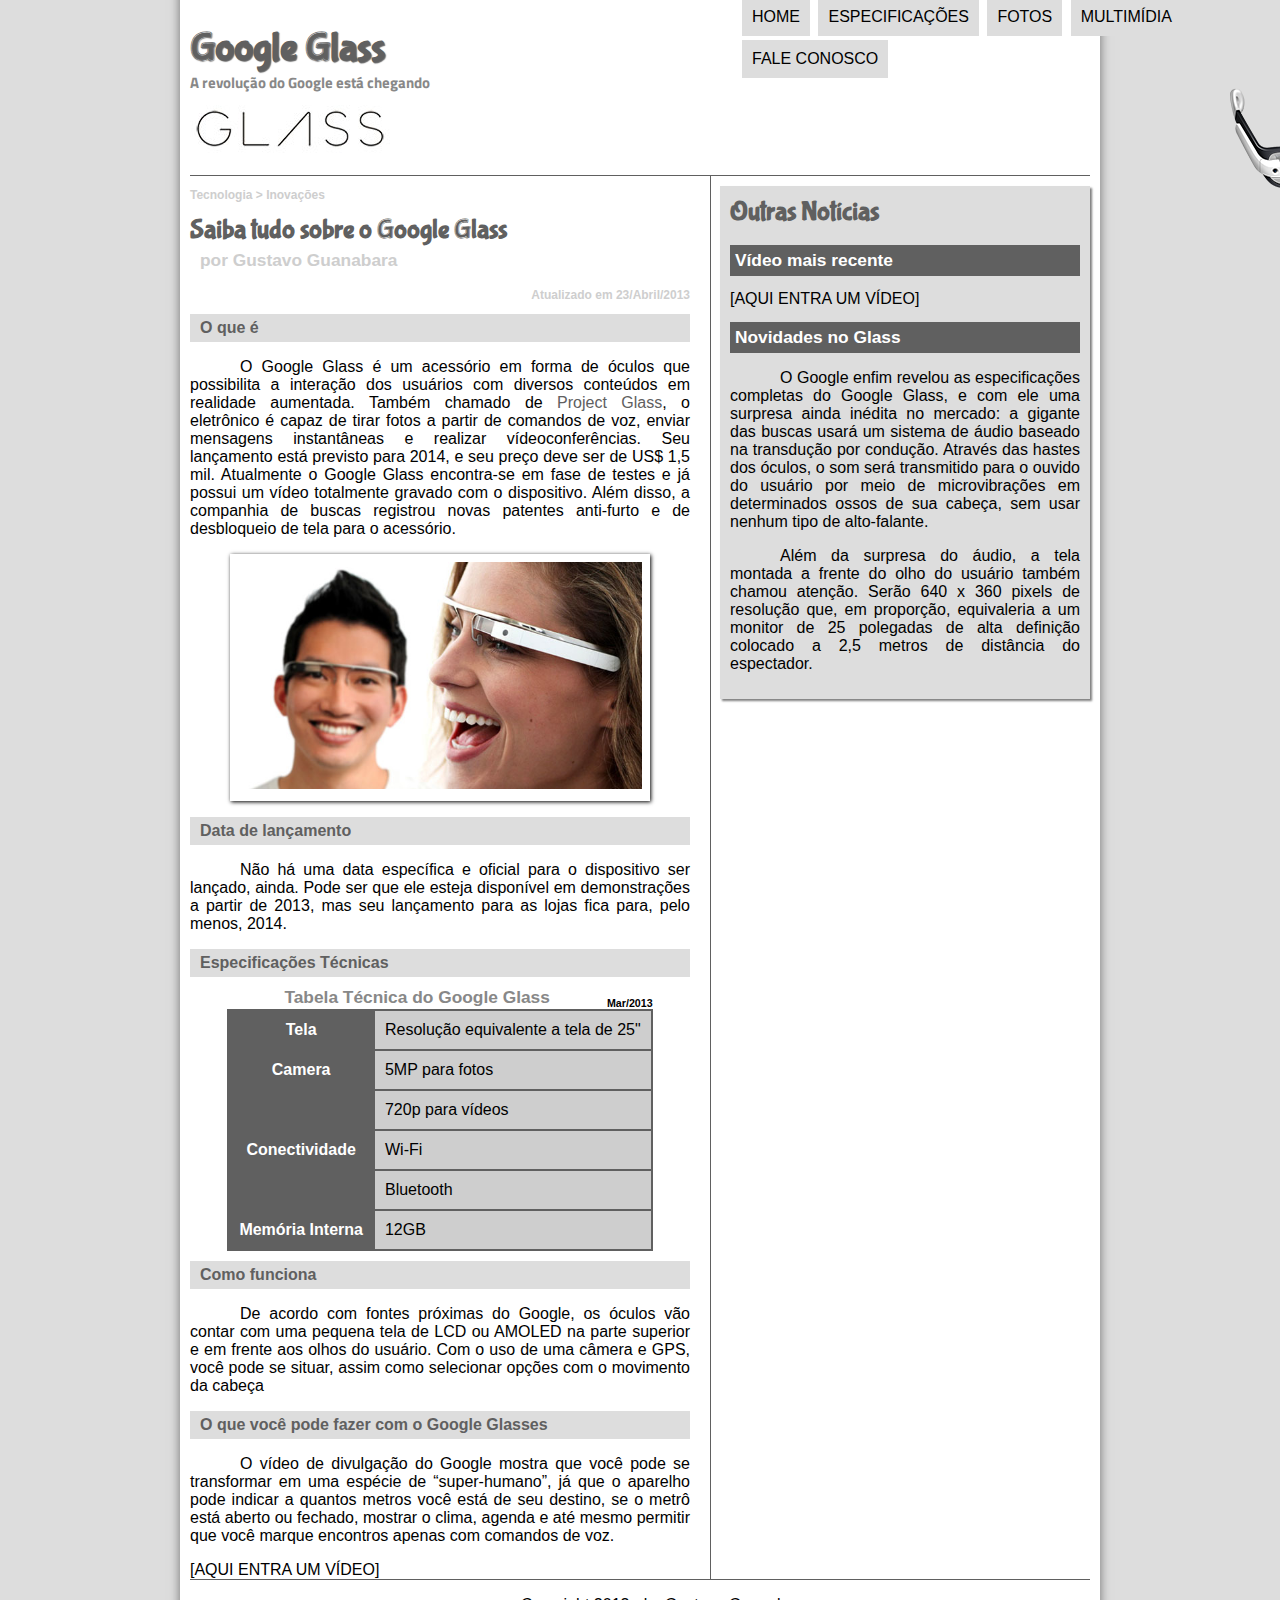
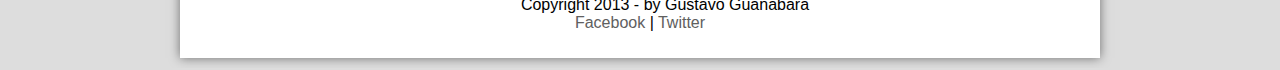
<file: index.html>
<!DOCTYPE html>
<html lang="pt-br" xmlns="http://www.w3.org/1999/html">

<head>
    <meta charset="UTF-8"/>
    <title>Tudo sobre google glass</title>
   <link rel="stylesheet" href="_css/estilo.css"/>
</head>

<script language="JavaScript" src="_javascript/funcoes.js"></script>

<body>
<div id="interface">

    <header id="cabecalho">
    <hgroup>
    <h1>Google Glass</h1>
    <h2>A revolução do Google está chegando</h2>
    </hgroup>


    <img id="icone" src="_imagens/glass-oculos-preto-peq.png"/>
<nav id="menu">
    <h1>Menu Principal</h1>
<ul type="circle">
    <li onmouseover="mudaFoto('_imagens/home.png')" onmouseout="mudaFoto('_imagens/glass-oculos-preto-peq.png')"><a href="index.html">Home</li></a>
    <li onmouseover="mudaFoto('_imagens/especificacoes.png')"onmouseout="mudaFoto('_imagens/glass-oculos-preto-peq.png')"><a href="specs.html">Especificações</li></a>
    <li onmouseover="mudaFoto('_imagens/fotos.png')"onmouseout="mudaFoto('_imagens/glass-oculos-preto-peq.png')"><a href="fotos.html">Fotos</li></a>
    <li onmouseover="mudaFoto('_imagens/multimidia.png')"onmouseout="mudaFoto('_imagens/glass-oculos-preto-peq.png')"><a href="multimidia.html">Multimídia</li></a>
    <li onmouseover="mudaFoto('_imagens/contato.png')"onmouseout="mudaFoto('_imagens/glass-oculos-preto-peq.png')"><a href="fale-conosco.html">Fale conosco</li></a>
</ul>
</nav>
    </header>

<section id="corpo">
    <article id="noticia-principal">
<header id="cabecalho-artigo">
<hgroup>
<h3>Tecnologia > Inovações</h3>
<h1>Saiba tudo sobre o Google Glass</h1>
<h2>por Gustavo Guanabara</h2>
<h3 class="direita">Atualizado em 23/Abril/2013</h3>
</hgroup>
</header>



<h2>O que é</h2>
    <p>O Google Glass é um acessório em forma de óculos que possibilita a interação dos usuários com diversos conteúdos em realidade aumentada. Também chamado de <a href="https://www.google.com/glass/start" target="_blank">Project Glass</a>, o eletrônico é capaz de tirar fotos a partir de comandos de voz, enviar mensagens instantâneas e realizar vídeoconferências. Seu lançamento está previsto para 2014, e seu preço deve ser de US$ 1,5 mil. Atualmente o Google Glass encontra-se em fase de testes e já possui um vídeo totalmente gravado com o dispositivo. Além disso, a companhia de buscas registrou novas patentes anti-furto e de desbloqueio de tela para o acessório.</p>

<figure class="foto-legenda">
    <img src="_imagens/glass-quadro-homem-mulher.jpg"/>
    <figcaption>
        <h3>Google Glass</h3>
        <p>Uma nova maneira de ver o mundo.</p>
    </figcaption>
</figure>


<h2>Data de lançamento</h2>
    <p>Não há uma data específica e oficial para o dispositivo ser lançado, ainda. Pode ser que ele esteja disponível em demonstrações a partir de 2013, mas seu lançamento para as lojas fica para, pelo menos, 2014.</p>

<h2>Especificações Técnicas</h2>
<table id="tabelaspec">
    <caption>Tabela Técnica do Google Glass <span>Mar/2013</span></caption>

    <tr><td class="ce">Tela</td><td class="cd">Resolução equivalente a tela de 25"</td></tr>
    <tr><td rowspan="2" class="ce">Camera</td> <td class="cd">5MP para fotos</td></tr>
    <tr><td class="cd">720p para vídeos</td></tr>
    <tr><td rowspan="2" class="ce">Conectividade</td> <td class="cd">Wi-Fi</td></tr>
    <tr><td class="cd">Bluetooth</td></tr>
    <tr><td class="ce">Memória Interna</td> <td class="cd">12GB</td></tr>
</table>

<h2>Como funciona</h2>
    <p>De acordo com fontes próximas do Google, os óculos vão contar com uma pequena tela de LCD ou AMOLED na parte superior e em frente aos olhos do usuário. Com o uso de uma câmera e GPS, você pode se situar, assim como selecionar opções com o movimento da cabeça</p>

<h2>O que você pode fazer com o Google Glasses</h2>
    <p>O vídeo de divulgação do Google mostra que você pode se transformar em uma espécie de “super-humano”, já que o aparelho pode indicar a quantos metros você está de seu destino, se o metrô está aberto ou fechado, mostrar o clima, agenda e até mesmo permitir que você marque encontros apenas com comandos de voz.</p>

[AQUI ENTRA UM VÍDEO]


    </article>
</section>


<aside id="lateral">
<h1>Outras Notícias</h1>
<h2>Vídeo mais recente</h2>

[AQUI ENTRA UM VÍDEO]

<h2>Novidades no Glass</h2>
<p>O Google enfim revelou as especificações completas do Google Glass, e com ele uma surpresa ainda inédita no mercado: a gigante das buscas usará um sistema de áudio baseado na transdução por condução. Através das hastes dos óculos, o som será transmitido para o ouvido do usuário por meio de microvibrações em determinados ossos de sua cabeça, sem usar nenhum tipo de alto-falante.</p>

<p>Além da surpresa do áudio, a tela montada a frente do olho do usuário também chamou atenção. Serão 640 x 360 pixels de resolução que, em proporção, equivaleria a um monitor de 25 polegadas de alta definição colocado a 2,5 metros de distância do espectador.</p>
</aside>
<footer id="rodape">
<p>Copyright 2013 - by Gustavo Guanabara<br/>
    <a href="http://facebook.com/cursosemvideo" target="_blank"> Facebook</a> |
    <a href="http://www.twitter.com/cursosemvideo" target="_blank"> Twitter</a>
</p>
</footer>
</div>
</body>
</html>
</file>
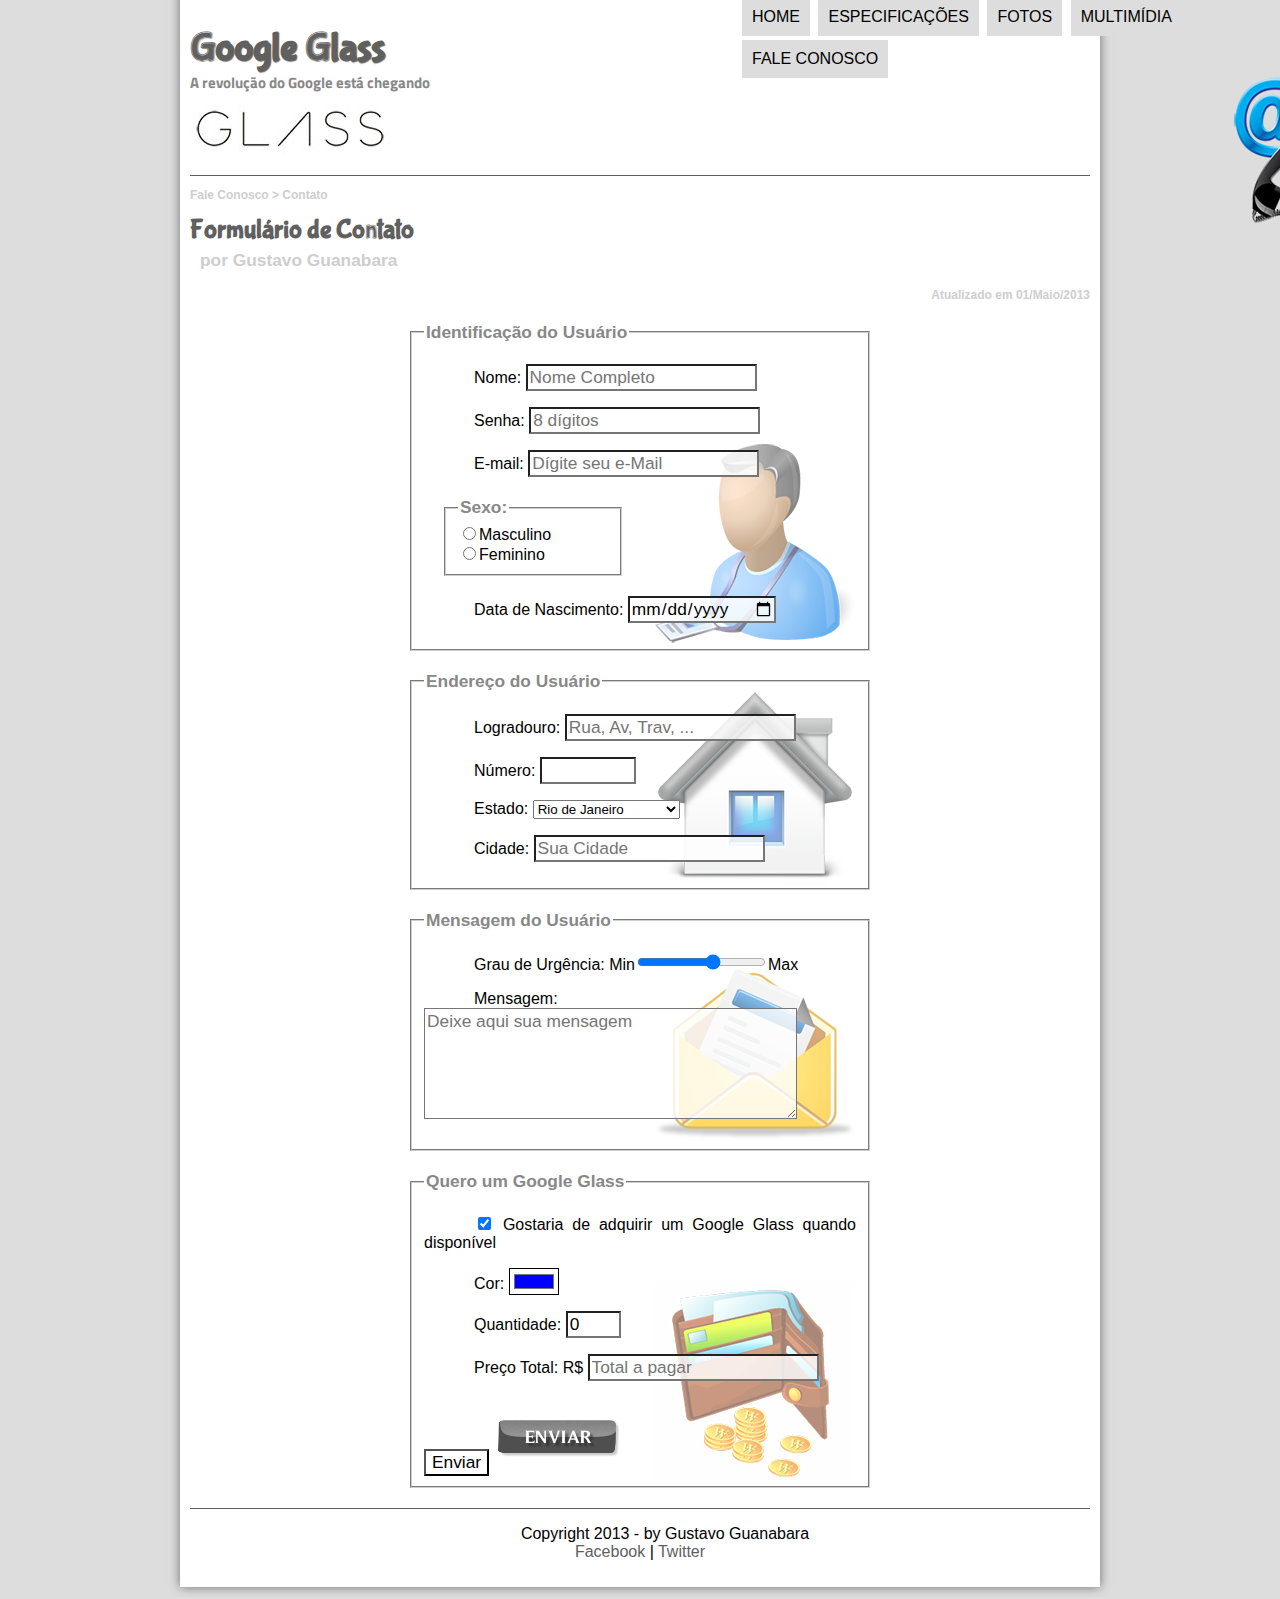
<file: fale-conosco.html>
<!DOCTYPE html>
<html lang="pt-br" xmlns="http://www.w3.org/1999/html" xmlns="http://www.w3.org/1999/html">

<head>
    <meta charset="UTF-8"/>
    <title>Tudo sobre google glass</title>
    <link rel="stylesheet" href="_css/estilo.css"/>
    <link rel="stylesheet" href="_css/form.css"/>
    <script language="JavaScript" src="_javascript/funcoes.js"></script>
    <script>
        function calc_total() {
            var qtd = parseInt(document.getElementById('cQtd').value);
            tot = qtd * 1500;
            document.getElementById('cTot').value=tot
        }
    </script>
</head>
<body>
<div id="interface">

    <header id="cabecalho">
        <hgroup>
            <h1>Google Glass</h1>
            <h2>A revolução do Google está chegando</h2>
        </hgroup>


        <img id="icone" src="_imagens/contato.png"/>
        <nav id="menu">
            <h1>Menu Principal</h1>
            <ul type="circle">
                <li onmouseover="mudaFoto('_imagens/home.png')" onmouseout="mudaFoto('_imagens/contato.png')"><a href="index.html">Home</li></a>
                <li onmouseover="mudaFoto('_imagens/especificacoes.png')"onmouseout="mudaFoto('_imagens/contato.png')"><a href="specs.html">Especificações</li></a>
                <li onmouseover="mudaFoto('_imagens/fotos.png')"onmouseout="mudaFoto('_imagens/contato.png')"><a href="fotos.html">Fotos</li></a>
                <li onmouseover="mudaFoto('_imagens/multimidia.png')"onmouseout="mudaFoto('_imagens/contato.png')"><a href="multimidia.html">Multimídia</li></a>
                <li onmouseover="mudaFoto('_imagens/contato.png')"onmouseout="mudaFoto('_imagens/contato.png')"><a href="fale-conosco.html">Fale conosco</li></a>
            </ul>
        </nav>
    </header>

    <section id="corpo-full">
        <article id="noticia-principal">
            <header id="cabecalho-artigo">
                <hgroup>
                    <h3>Fale Conosco > Contato</h3>
                    <h1>Formulário de Contato</h1>
                    <h2>por Gustavo Guanabara</h2>
                    <h3 class="direita">Atualizado em 01/Maio/2013</h3>
                </hgroup>
            </header>

            <form method="post" id="fContato" action="mailto:contato@cursoemvideo.com" oninput="calc_total();">

            <fieldset id="usuario"><legend>Identificação do Usuário</legend>
                <p><label for="cNome">Nome:</label>
                    <input type="text" name="tNome" id="cNome" size="20" maxlength="30" placeholder="Nome Completo"/></p>
                <p><label for="cSenha">Senha:</label>
                    <input type="password" name="tSenha" id="cSenha" size="20" maxlength="30" placeholder="8 dígitos"/></p>
                <p><label for="cMail">E-mail:</label>
                    <input type="email" name="tMail" id="cMail" size="20" maxlength="40" placeholder="Dígite seu e-Mail"/></p>
                <fieldset id="sexo"><legend>Sexo:</legend>
                <input type="radio" name="tSexo" id="cMasc"/><label for="cMasc">Masculino</label><br/>
                <input type="radio" name="tSexo" id="cFem"/><label for="cFem">Feminino</label>
                </fieldset>
                <p><label for="cNasc">Data de Nascimento:</label>
                    <input type="date" name="tNasc" id="cNasc"/></p>
            </fieldset>

            <fieldset id="endereco"><legend>Endereço do Usuário</legend>
                <p><label for="cRua">Logradouro:</label>
                    <input type="text" name="tRua" id="cRua" size="20" maxlength="80" placeholder="Rua, Av, Trav, ..."/></p>
                <p><label for="cNum">Número:</label>
                    <input type="number" name="tNum" id="cNum" min="0" max="99999"/></p>
                <p><label for="cEst">Estado:</label>
                <select name="tEst" id="cEst">
                    <optgroup label="Região Sudeste">
                        <option selected value="RJ">Rio de Janeiro</option>
                        <option value="SP">São Paulo</option>
                        <option value="MG">Minas Gerais</option>
                    </optgroup>
                    <optgroup label="Região Sul">
                        <option value="PR">Paraná</option>
                        <option value="SC">Santana Catarina</option>
                        <option value="RS">Rio Grande do Sul</option>
                    </optgroup>
                    <optgroup label="Região Nordeste">
                        <option value="CE">Ceará</option>
                    </optgroup>
                </select> </p>
                <p><label for="cCid">Cidade:</label>
                <input type="text" name="tCid" id="cCid" maxlength="40" size="20" placeholder="Sua Cidade" list="cidades"/></p>
                <datalist id="cidades">
                    <option value="Rio de Janeiro"></option>
                    <option value="Nova Iguaçu"></option>
                    <option value="Niterói"></option>
                    <option value="Belford Roxo"></option>
                </datalist>
            </fieldset>

            <fieldset id="mensagem"><legend>Mensagem do Usuário</legend>
                <p><label for="cUrg">Grau de Urgência:</label>
                Min<input type="range" name="tUrg" id="cUrg" min="0" max="10" step="2"/>Max</p>
                <p><label for="cMsg">Mensagem:</label>
                    <textarea name="tMsg" id="cMsg" cols="35" rows="5" placeholder="Deixe aqui sua mensagem"></textarea></p>
            </fieldset>

            <fieldset id="pedido"><legend>Quero um Google Glass</legend>
                <p><input type="checkbox" name="tPed" id="cPed" checked/>
                <label for="cPed">Gostaria de adquirir um Google Glass quando disponível</label></p>
                <p><label for="cCor">Cor:</label>
                <input type="color" name="tCor" id="cCor" value="#0000ff"/></p>
                <p><label for="cQtd">Quantidade:</label>
                <input type="number" name="tQtd" id="cQtd" min="0" max="5" value="0"/></p>
                <p><label for="cTot">Preço Total: R$</label>
                    <input type="text" name="tTot" id="cTot" placeholder="Total a pagar" readonly/></p><br/>

                <input type="submit" value="Enviar">
                <input type="image" src="_imagens/botao-enviar.png">

            </fieldset>
            </form>
    </section>
        </article>

<footer id="rodape">
    <p>Copyright 2013 - by Gustavo Guanabara<br/>
        <a href="http://facebook.com/cursosemvideo" target="_blank"> Facebook</a> |
        <a href="http://www.twitter.com/cursosemvideo" target="_blank"> Twitter</a>
    </p>
</footer>
</div>
</body>
</html>
</file>
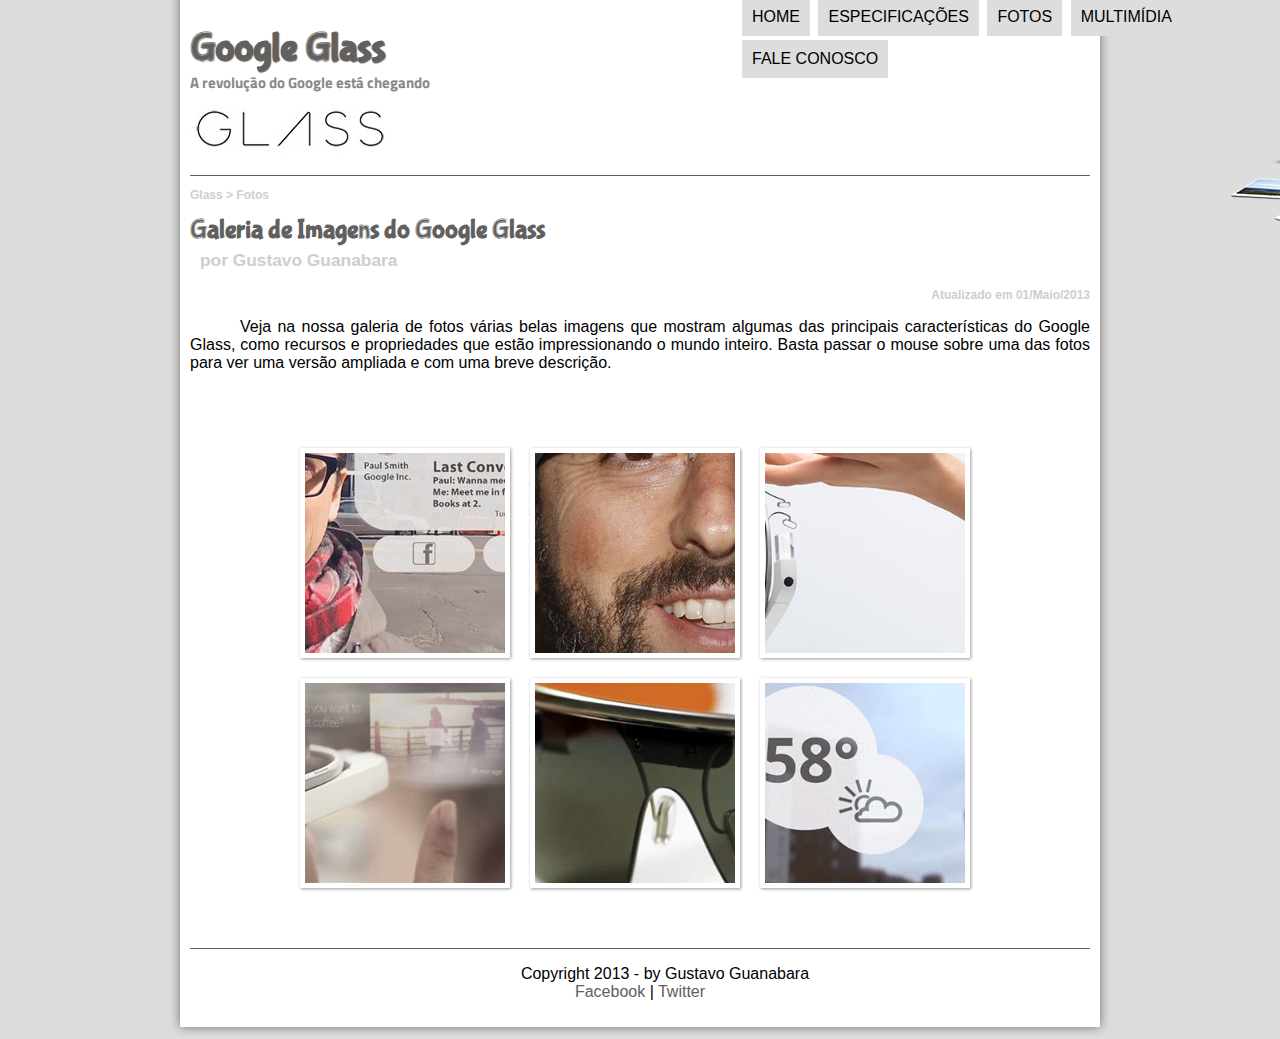
<file: fotos.html>
<!DOCTYPE html>
<html lang="pt-br" xmlns="http://www.w3.org/1999/html">

<head>
    <meta charset="UTF-8"/>
    <title>Tudo sobre google glass</title>
    <link rel="stylesheet" href="_css/estilo.css"/>
    <link rel="stylesheet" href="_css/fotos.css"/>
</head>

<script language="JavaScript" src="_javascript/funcoes.js"></script>

<body>
<div id="interface">

    <header id="cabecalho">
        <hgroup>
            <h1>Google Glass</h1>
            <h2>A revolução do Google está chegando</h2>
        </hgroup>


        <img id="icone" src="_imagens/fotos.png"/>
        <nav id="menu">
            <h1>Menu Principal</h1>
            <ul type="circle">
                <li onmouseover="mudaFoto('_imagens/home.png')" onmouseout="mudaFoto('_imagens/fotos.png')"><a href="index.html">Home</li></a>
                <li onmouseover="mudaFoto('_imagens/especificacoes.png')"onmouseout="mudaFoto('_imagens/fotos.png')"><a href="specs.html">Especificações</li></a>
                <li onmouseover="mudaFoto('_imagens/fotos.png')"onmouseout="mudaFoto('_imagens/fotos.png')"><a href="fotos.html">Fotos</li></a>
                <li onmouseover="mudaFoto('_imagens/multimidia.png')"onmouseout="mudaFoto('_imagens/fotos.png')"><a href="multimidia.html">Multimídia</li></a>
                <li onmouseover="mudaFoto('_imagens/contato.png')"onmouseout="mudaFoto('_imagens/fotos.png')"><a href="fale-conosco.html">Fale conosco</li></a>
            </ul>
        </nav>
    </header>

    <section id="corpo-full">
        <article id="noticia-principal">
            <header id="cabecalho-artigo">
                <hgroup>
                    <h3>Glass > Fotos</h3>
                    <h1>Galeria de Imagens do Google Glass</h1>
                    <h2>por Gustavo Guanabara</h2>
                    <h3 class="direita">Atualizado em 01/Maio/2013</h3>
                </hgroup>
            </header>



<p>Veja na nossa galeria de fotos várias belas imagens que mostram algumas das principais características do
Google Glass, como recursos e propriedades que estão impressionando o mundo inteiro. Basta passar o
mouse sobre uma das fotos para ver uma versão ampliada e com uma breve descrição.</p>

<ul id="album-fotos">
    <li id="foto01"><span>Agenda e lembretes</span></li>
    <li id="foto02"><span>Sergey Brin usando o Glass</span></li>
    <li id="foto03"><span>Leve e compacto</span></li>
    <li id="foto04"><span>Sensação de uma tela de 50"</span></li>
    <li id="foto05"><span>Vários tipos de lente</span></li>
    <li id="foto06"><span>Informações importantes</span></li>
</ul>
    </section>
        </article>

<footer id="rodape">
    <p>Copyright 2013 - by Gustavo Guanabara<br/>
        <a href="http://facebook.com/cursosemvideo" target="_blank"> Facebook</a> |
        <a href="http://www.twitter.com/cursosemvideo" target="_blank"> Twitter</a>
    </p>
</footer>
</div>
</body>
</html>
</file>
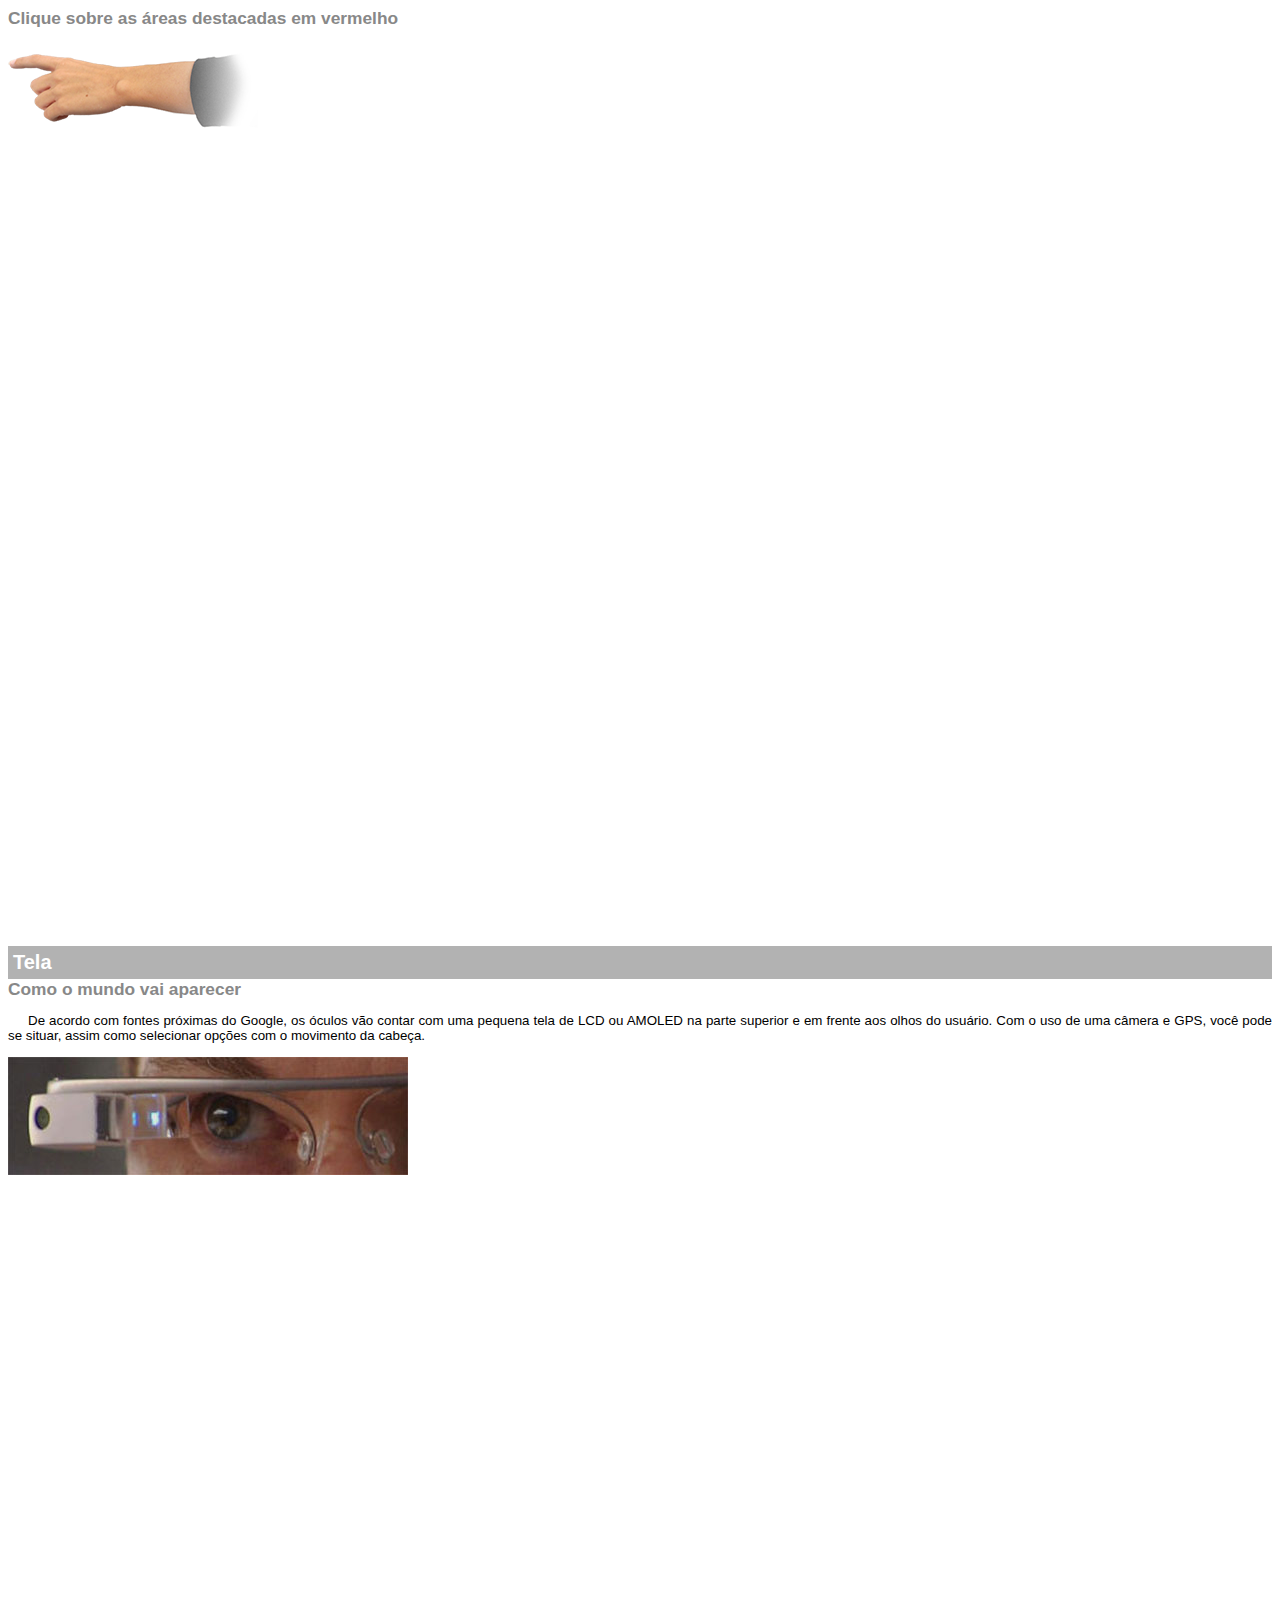
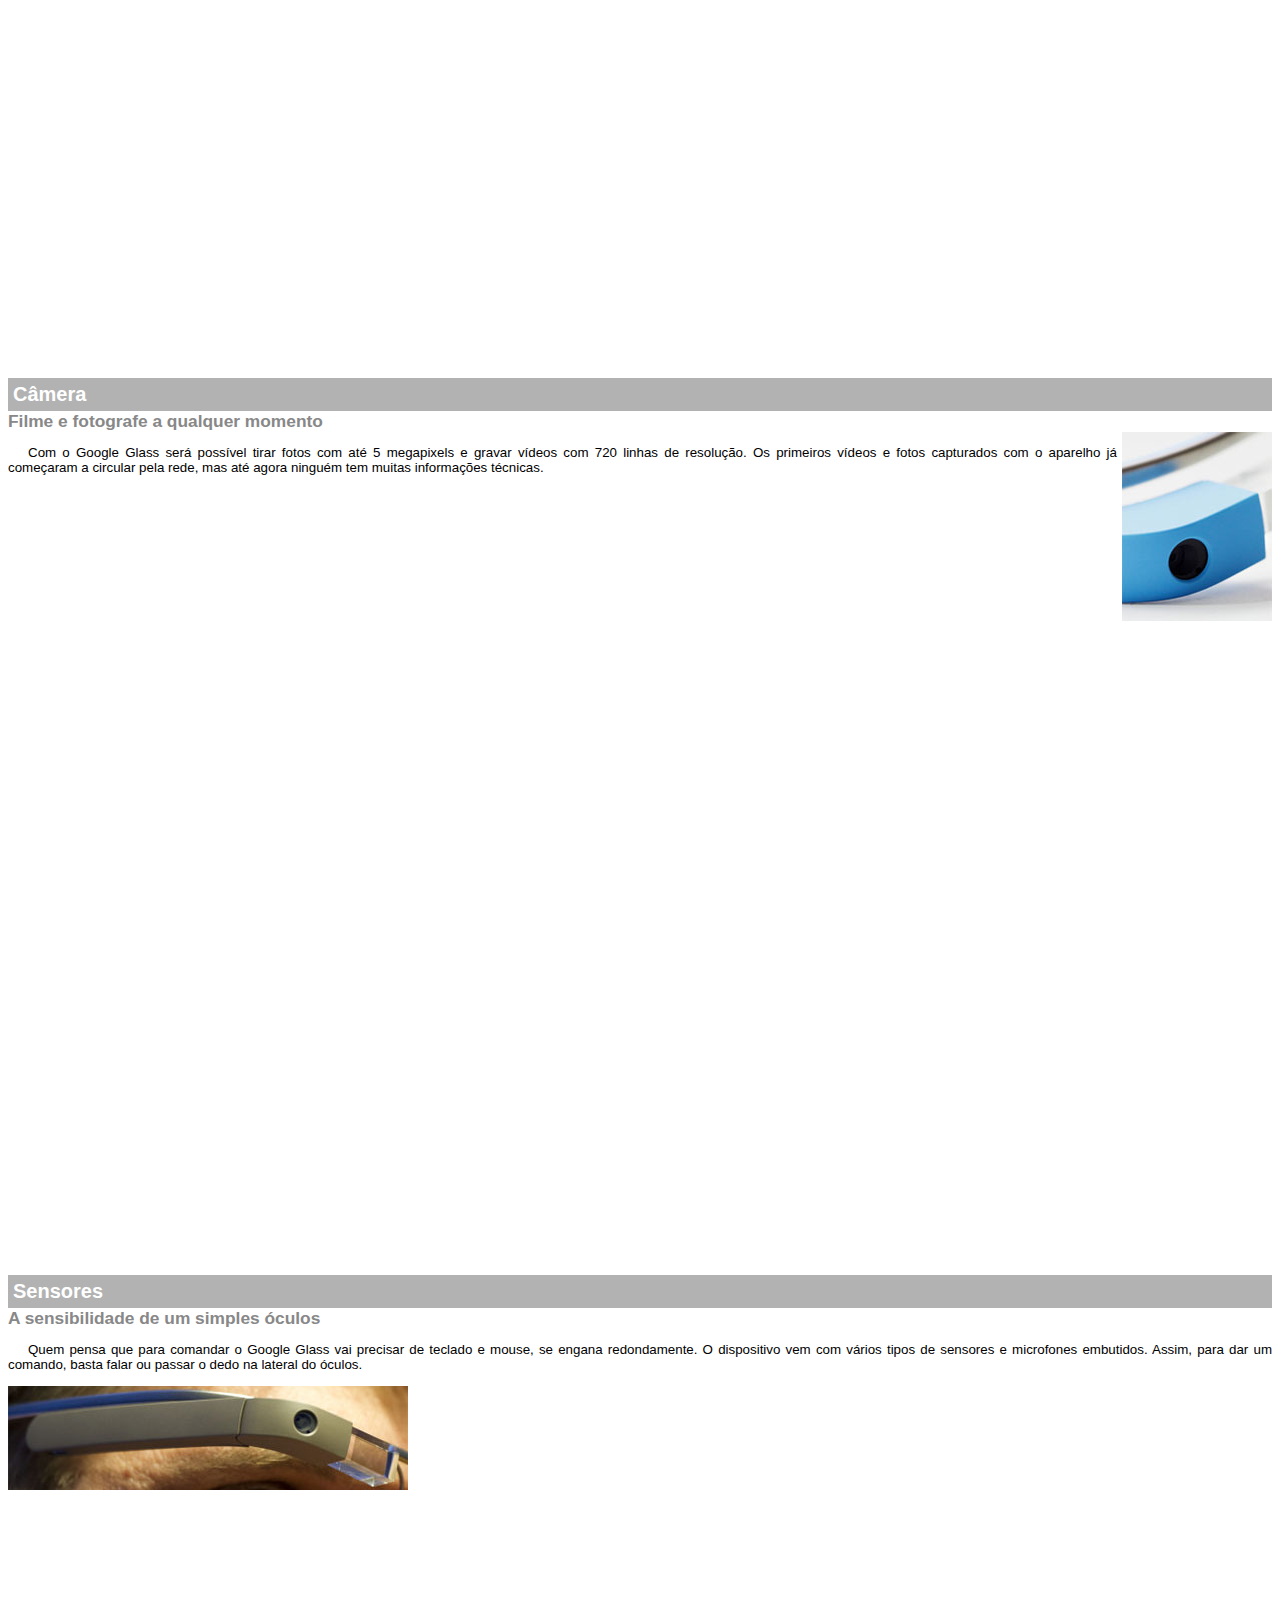
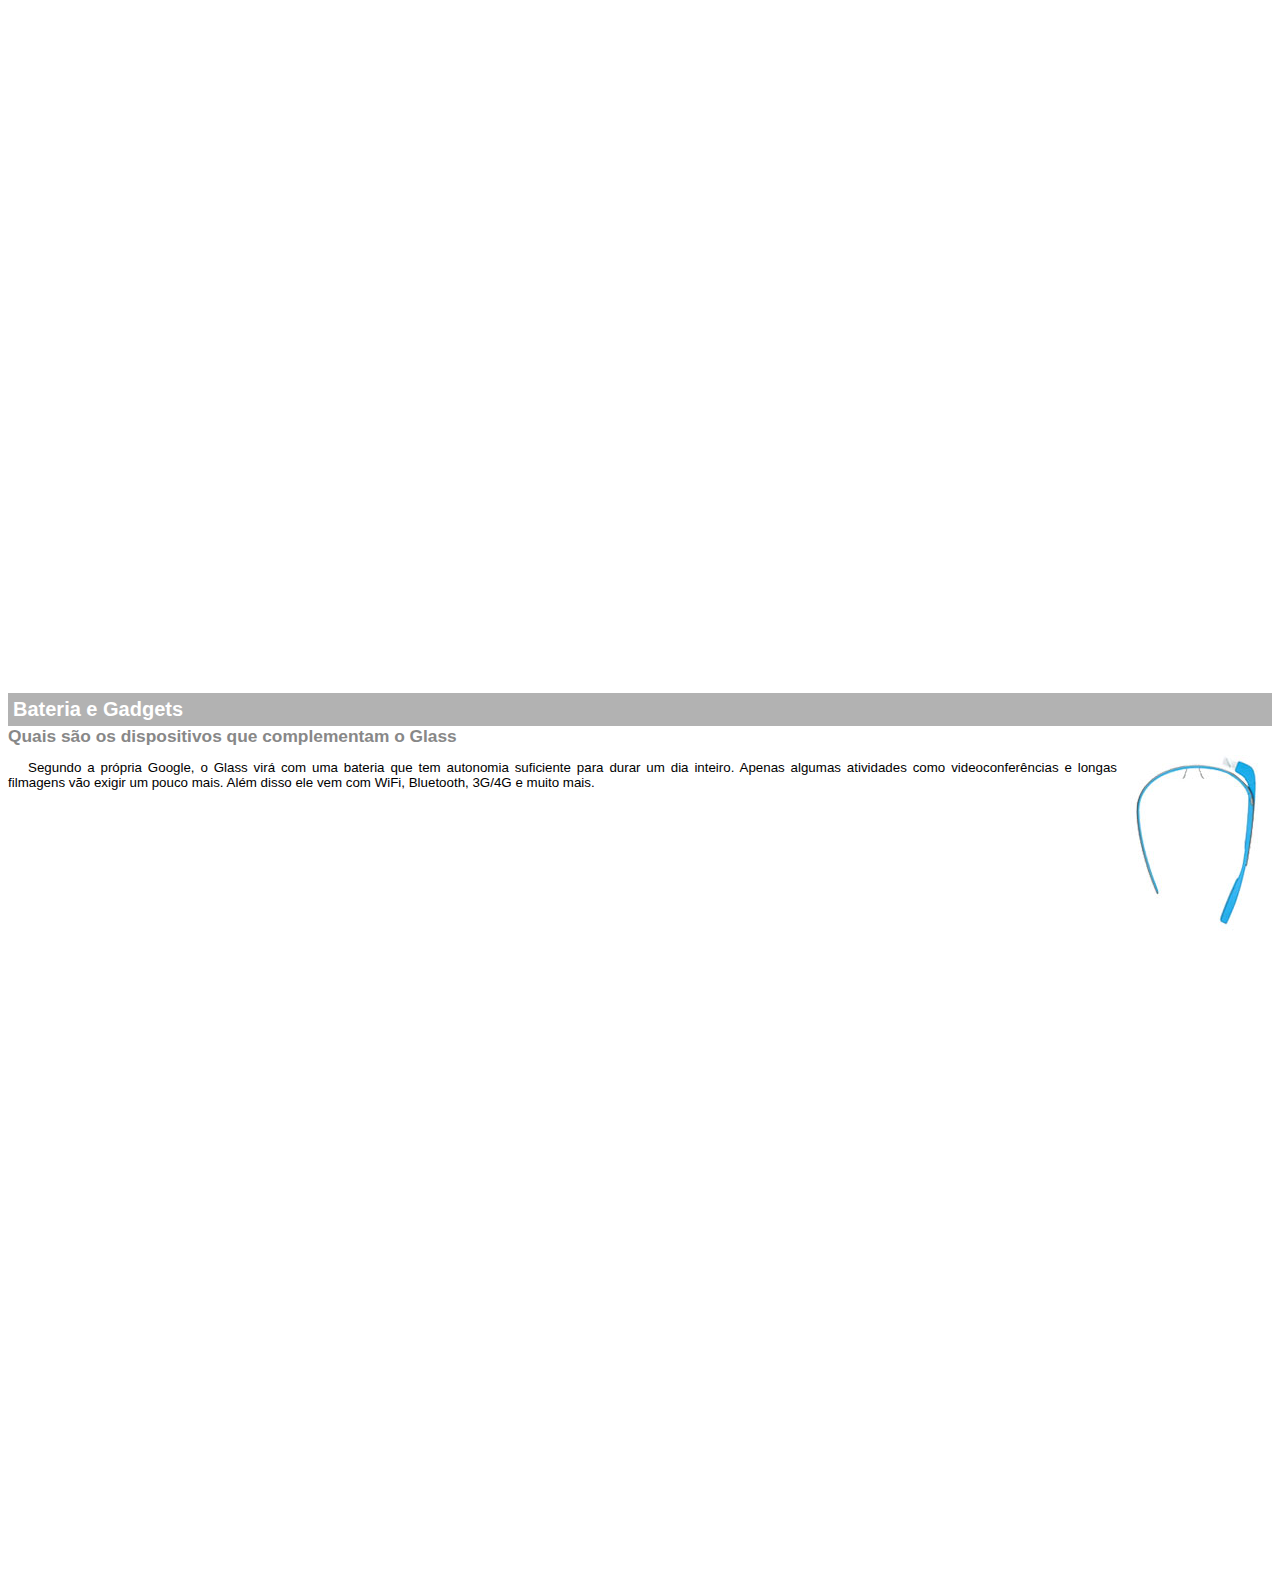
<file: google-glass.html>
<!DOCTYPE html>

<html>
<head>
    <meta charset="UTF-8"/>
    <title>Informações sobre Google Glass</title>
    <style>
        body{
            font-family: Arial;
            font-size: 10pt;
        }
        p {
            text-align: justify;
            text-indent: 20px;
        }
        article h1 {
            font-size: 15pt;
            color: #ffffff;
            background-color: rgba(0,0,0,.3);
            padding: 5px;
            margin: 0px;
        }
        article h2 {
            font-size: 13pt;
            color: #888888;
            margin: 0px;
        }
        article {
            margin-bottom: 800px;
        }
        img.img-dir {
            display: block;
            float: right;
            margin-left: 5px;
        }

    </style>
</head>


<body>

<article id="topo">
    <header>
        <h2>Clique sobre as áreas destacadas em vermelho</h2>
    </header>
    <img src="_imagens/mao.png" alt="Mão apontando para esquerda."/>
</article>

<article id="tela">
    <header>
        <h1>Tela</h1>
        <h2>Como o mundo vai aparecer</h2>
    </header>
    <p>De acordo com fontes próximas do Google, os óculos vão contar com uma pequena tela de LCD ou AMOLED na parte
        superior e em frente aos olhos do usuário. Com o uso de uma câmera e GPS, você pode se situar, assim como
        selecionar
        opções com o movimento da cabeça.</p>
    <img src="_imagens/det-tela.jpg" alt="Tela do Google Glass"/>
</article>

<article id="camera">
    <header>
        <h1>Câmera</h1>
        <h2>Filme e fotografe a qualquer momento</h2>
    </header>
    <img src="_imagens/det-camera.jpg" class="img-dir" alt="Câmera do google glass"/>
    <p>Com o Google Glass será possível tirar fotos com até 5 megapixels e gravar vídeos com 720 linhas de resolução. Os
        primeiros vídeos e fotos capturados com o aparelho já começaram a circular pela rede, mas até agora ninguém tem
        muitas informações técnicas.</p>
</article>

<article id="sensores">
    <header>
        <h1>Sensores</h1>
        <h2>A sensibilidade de um simples óculos</h2>
    </header>
    <p>Quem pensa que para comandar o Google Glass vai precisar de teclado e mouse, se engana redondamente. O
        dispositivo
        vem com vários tipos de sensores e microfones embutidos. Assim, para dar um comando, basta falar ou passar o
        dedo na
        lateral do óculos.</p>
    <img src="_imagens/det-touch.jpg" alt="Sensores do Google Glass"/>
</article>

<article id="bateria">
    <header>
        <h1>Bateria e Gadgets</h1>
        <h2>Quais são os dispositivos que complementam o Glass</h2>
    </header>
    <img src="_imagens/det-bateria.jpg" class="img-dir" alt="Bateria e Gadgets do Google Glass"/>
    <p>Segundo a própria Google, o Glass virá com uma bateria que tem autonomia suficiente para durar um dia inteiro.
        Apenas algumas atividades como videoconferências e longas filmagens vão exigir um pouco mais. Além disso ele vem
        com
        WiFi, Bluetooth, 3G/4G e muito mais.</p>
</article>
</body>

</html>
</file>
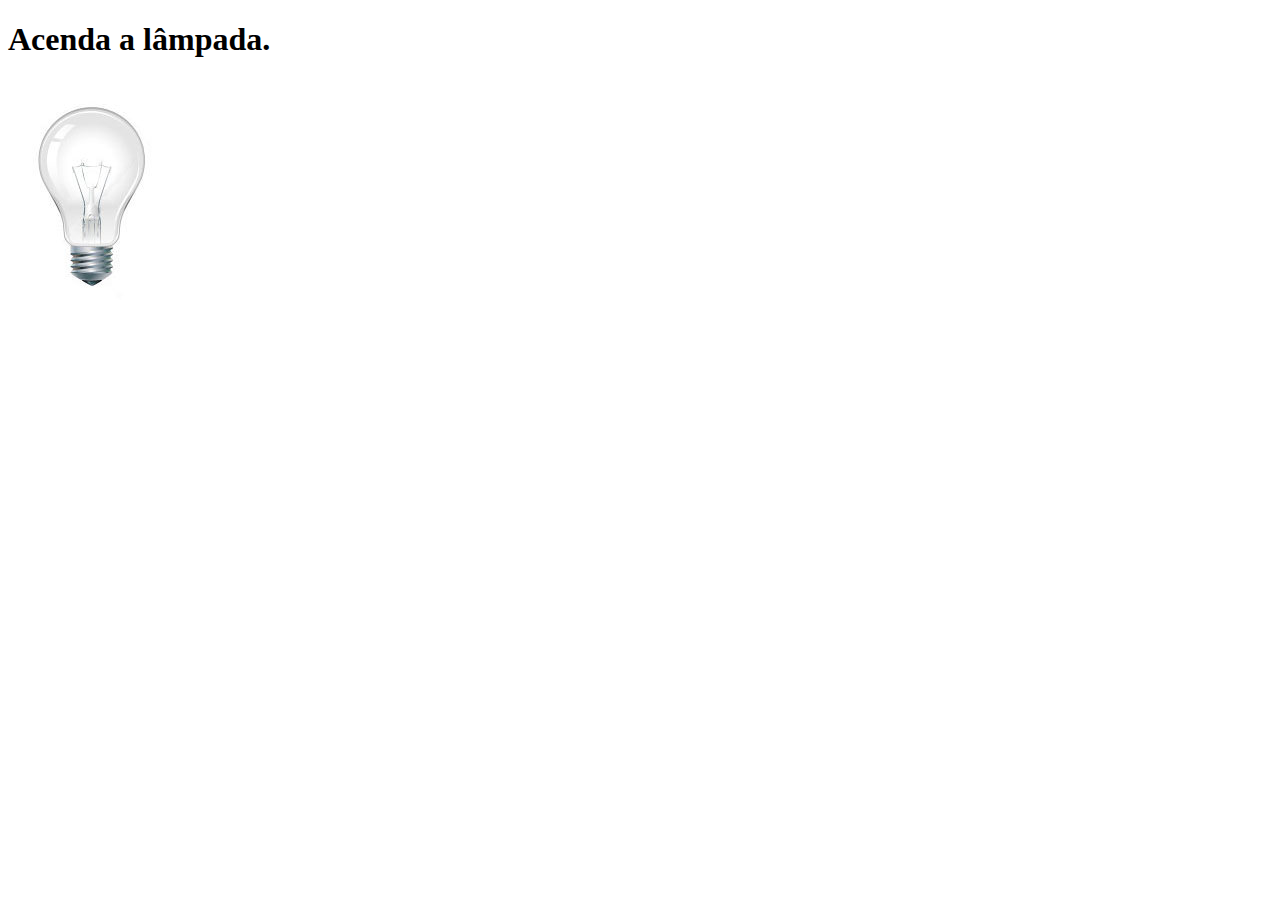
<file: lampada.html>
<!DOCTYPE html>
<html lang="pt-br">
<head>
    <meta charset="UTF-8">
    <title>Teste JavaScript</title>
    <script>
        function acendeLampada() {
            document.getElementById("luz").src = "_imagens/lampada-acesa.jpg";
        }
        function apagaLampada(){
            document.getElementById("luz").src ="_imagens/lampada-apagada.jpg";
        }
        function quebraLampada(){
            document.getElementById("luz").src ="_imagens/lampada-quebrada.jpg";
        }
    </script>
</head>
<body>

<h1>Acenda a lâmpada.</h1>
<img src="_imagens/lampada-apagada.jpg" id="luz" onmouseenter="acendeLampada()" onmouseleave="apagaLampada()" onclick="quebraLampada()">


</body>
</html>
</file>
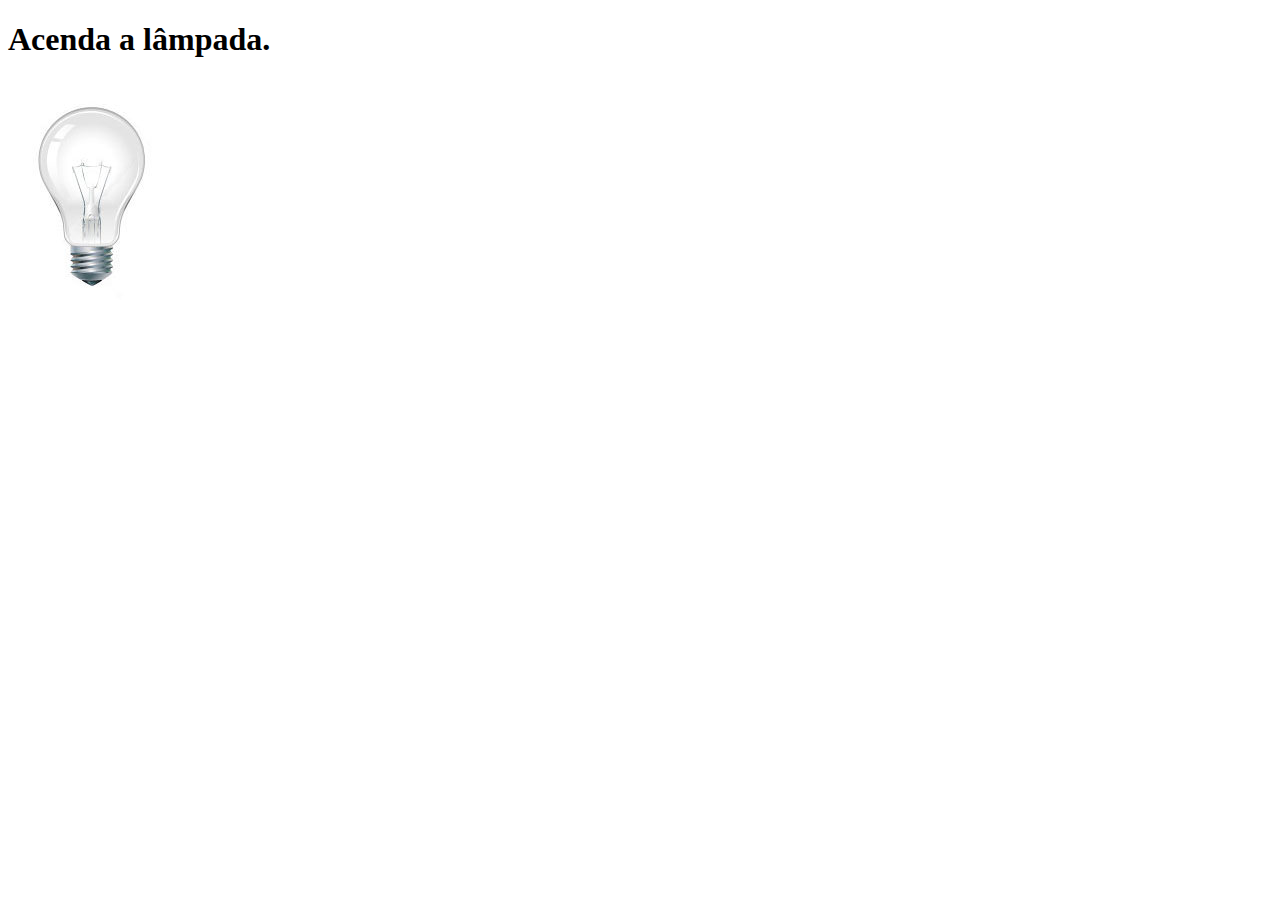
<file: lampada01.html>
<!DOCTYPE html>
<html lang="pt-br">
<head>
    <meta charset="UTF-8">
    <title>Teste JavaScript</title>
    <script>
        var quebrada=false;
        function mudaLampada(tipo) {

            if (!quebrada) {
                document.getElementById("luz").src="_imagens/"+ tipo +".jpg";
                if (tipo=='lampada-quebrada') {
                    quebrada=true;
                }
            }
        }
    </script>
</head>
<body>
<h1>Acenda a lâmpada.</h1>
<img src="_imagens/lampada-apagada.jpg" id="luz" onmousemove="mudaLampada('lampada-acesa')" onmouseout="mudaLampada('lampada-apagada')" onclick="mudaLampada('lampada-quebrada')">

</body>
</html>
</file>
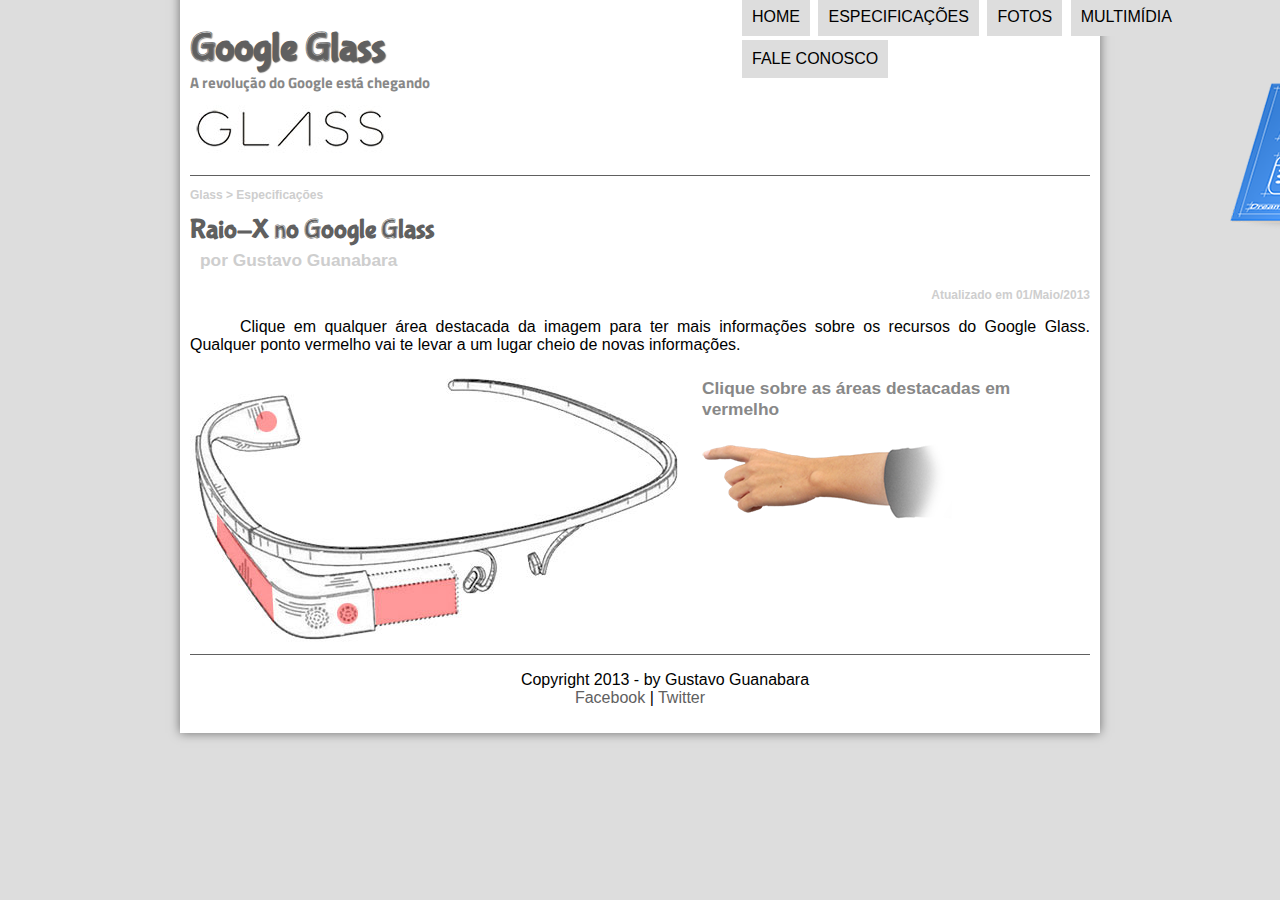
<file: specs.html>
<!DOCTYPE html>
<html lang="pt-br" xmlns="http://www.w3.org/1999/html">

<head>
    <meta charset="UTF-8"/>
    <title>Tudo sobre google glass</title>
    <link rel="stylesheet" href="_css/estilo.css"/>
    <link rel="stylesheet" href="_css/specs.css"/>
</head>

<script language="JavaScript" src="_javascript/funcoes.js"></script>

<body>
<div id="interface">

<header id="cabecalho">
        <hgroup>
            <h1>Google Glass</h1>
            <h2>A revolução do Google está chegando</h2>
        </hgroup>


        <img id="icone" src="_imagens/especificacoes.png"/>
        <nav id="menu">
            <h1>Menu Principal</h1>
            <ul type="circle">
                <li onmouseover="mudaFoto('_imagens/home.png')" onmouseout="mudaFoto('_imagens/especificacoes.png')"><a href="index.html">Home</li></a>
                <li onmouseover="mudaFoto('_imagens/especificacoes.png')" onmouseout="mudaFoto('_imagens/especificacoes.png')"><a href="specs.html">Especificações</li></a>
                <li onmouseover="mudaFoto('_imagens/fotos.png')" onmouseout="mudaFoto('_imagens/especificacoes.png')"><a href="fotos.html">Fotos</li></a>
                <li onmouseover="mudaFoto('_imagens/multimidia.png')" onmouseout="mudaFoto('_imagens/especificacoes.png')"><a href="multimidia.html">Multimídia</li></a>
                <li onmouseover="mudaFoto('_imagens/contato.png')" onmouseout="mudaFoto('_imagens/especificacoes.png')"><a href="fale-conosco.html">Fale conosco</li></a>
            </ul>
        </nav>
</header>

    <section id="corpo-full">
        <article id="noticia-principal">
            <header id="cabecalho-artigo">
                <hgroup>
                <h3>Glass > Especificações</h3>
                <h1>Raio-X no Google Glass</h1>
                <h2>por Gustavo Guanabara</h2>
                <h3 class="direita">Atualizado em 01/Maio/2013</h3>
                </hgroup>
            </header>

            <p>Clique em qualquer área destacada da imagem para ter mais informações sobre os recursos do Google Glass.
                Qualquer ponto vermelho vai te levar a um lugar cheio de novas informações.</p>

            <section id="conteudo">
                <img src="_imagens/glass-esquema-marcado.jpg" usemap="#meumapa"/>
                <map name="meumapa">
                    <area shape="rect" coords="179,202,270,260" href="google-glass.html#tela" target="janela"/>
                    <area shape="circle" coords="158,243,12" href="google-glass.html#camera" target="janela"/>
                    <area shape="circle" coords="73,52,12" href="google-glass.html#bateria" target="janela"/>
                    <area shape="poly" coords="28,143,83,216,84,249,27,169" href="google-glass.html#sensores" target="janela"/>
                </map>
                <iframe src="google-glass.html" name="janela" id="frame-spec" scrolling="no" ></iframe>
            </section>


        </article>
    </section>


    <footer id="rodape">
        <p>Copyright 2013 - by Gustavo Guanabara<br/>
            <a href="http://facebook.com/cursosemvideo" target="_blank"> Facebook</a> |
            <a href="http://www.twitter.com/cursosemvideo" target="_blank"> Twitter</a>
        </p>
    </footer>
</div>
</body>
</html>
</file>
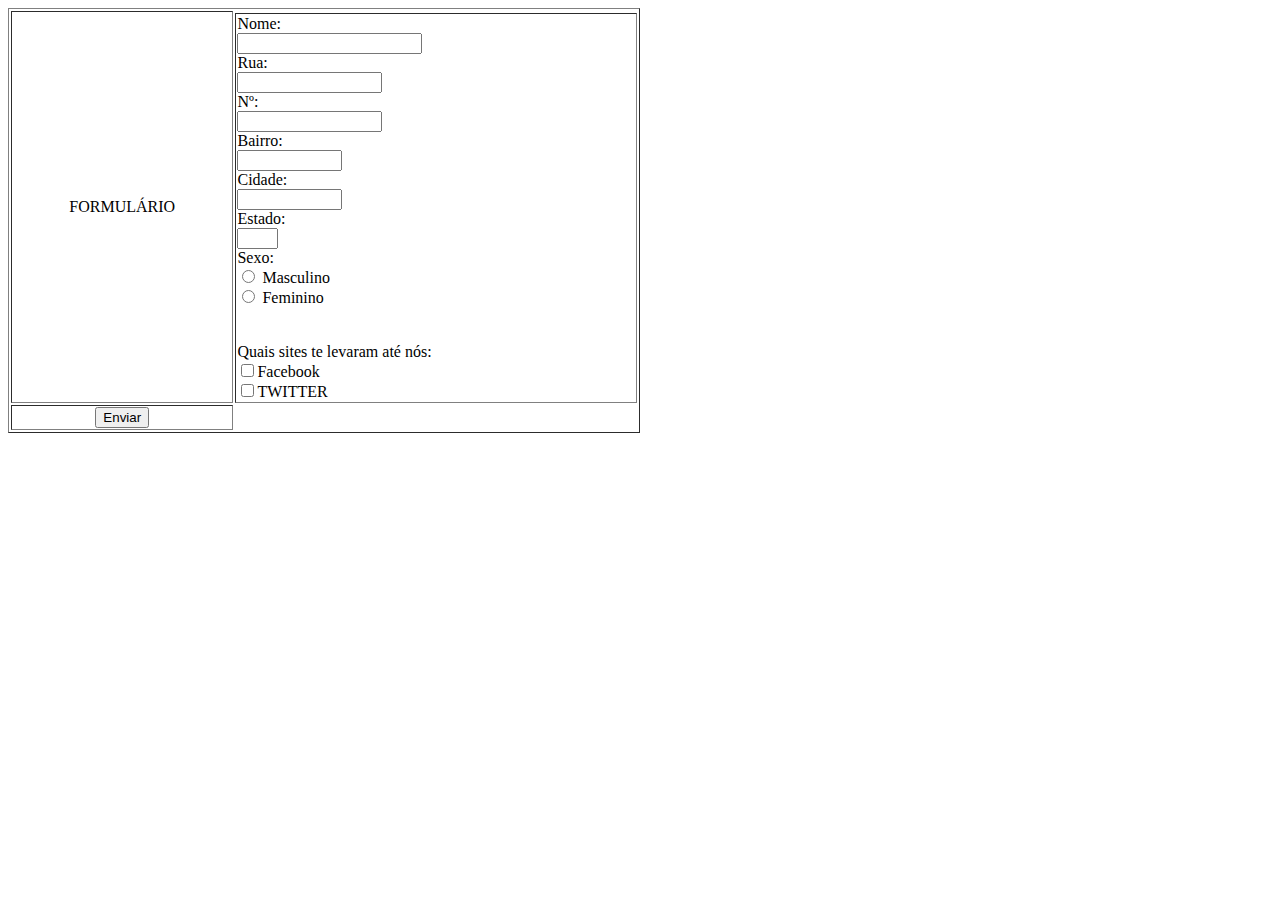
<file: _css/formulário cuca.html>
<!DOCTYPE html>
<html lang="pt-br" xmlns="http://www.w3.org/1999/html" xmlns="http://www.w3.org/1999/html"
      xmlns="http://www.w3.org/1999/html">
<head>
    <meta charset="UTF-8">
    <title>Formulário CUCA</title>

</head>
<body>
<table id="tabelaform" border="1" width="50%">
<form>

    <td rowspan="2" colspan="2" align="center">FORMULÁRIO</td>

    <tr>
    <td>
    Nome:</br>
    <input type="text" size="20" name="tnome"> </br>
    Rua:</br>
    <input type="text" size="15" name="trua"></br>
    Nº:</br>
    <input type="text" size="15" name="tnumero"> </br>
    Bairro:</br>
    <input type="text" size="10" name="tbairro"> </br>
    Cidade:</br>
    <input type="text" size="10" name="tcidade"> </br>
    Estado: </br>
    <input type="text" size="02" name="testado"> </br>
    Sexo:</br>
    <input type="radio" name="radio01" value="M"> Masculino </br>
    <input type="radio" name="radio01" value="F"> Feminino </br>

    </br>
    </br>

    Quais sites te levaram até nós:</br>
    <input type="checkbox" name="face1" value="face">Facebook</br>
    <input type="checkbox" name="twitter1" value="twitter">TWITTER</br>


    <tr><td align="center"><input type="button" value="Enviar"></td></tr>

    </td>
    </tr>

</form>
</table>
</body>
</html>
</file>
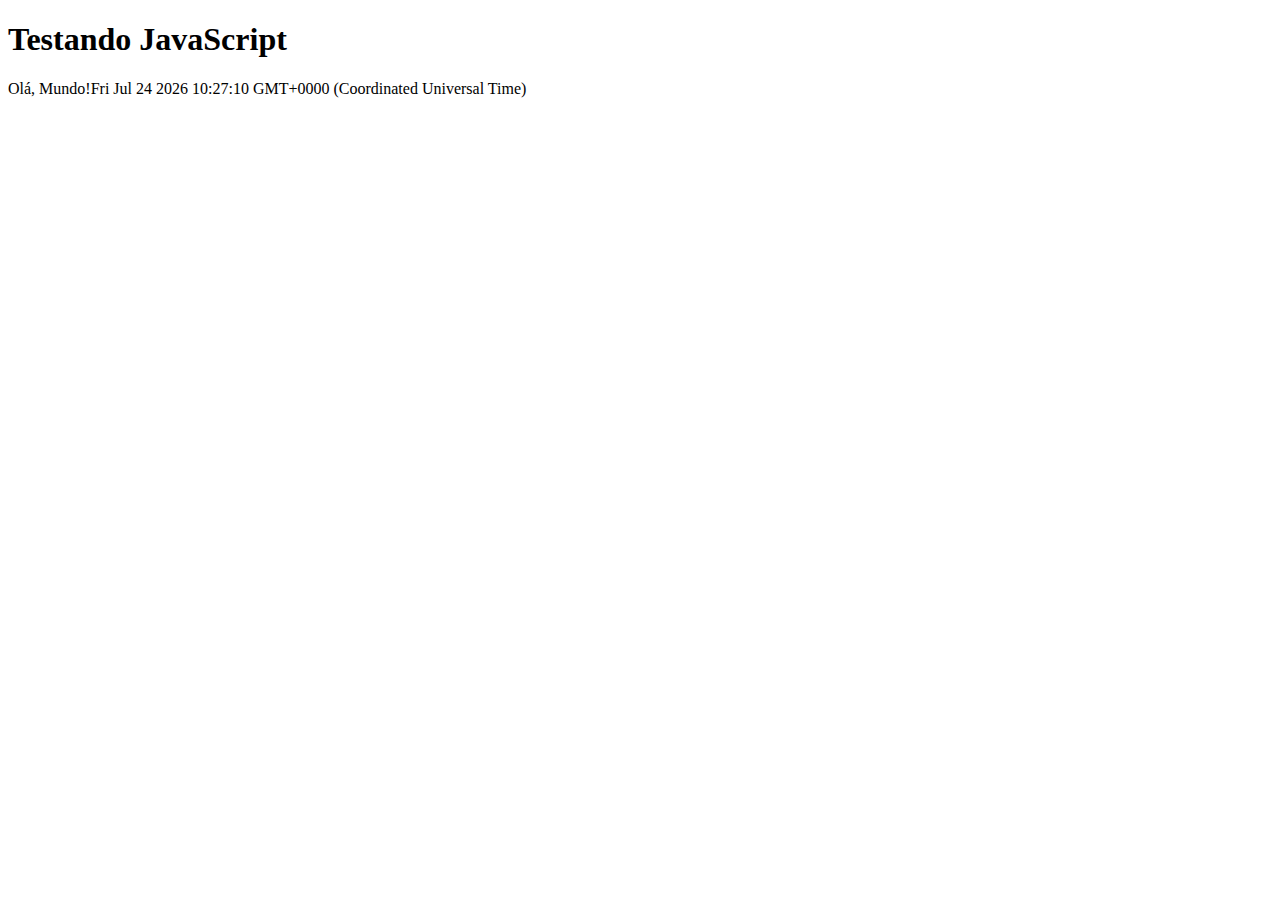
<file: _css/testejs01.html>
<!DOCTYPE html>
<html lang="pt-br">
<head>
    <meta charset="UTF-8">
    <title>Teste JavaScript</title>
</head>
<body>
    <h1>Testando JavaScript</h1>
    <script>
        alert("Olá, Mundo");
        document.write("Olá, Mundo!" + Date());
    </script>
</body>
</html>
</file>
<file: _css/estilo.css>
@charset "UTF-8";
@import url('https://fonts.googleapis.com/css2?family=Titillium+Web&display=swap');
@font-face {
    font-family: 'fontelogo';
    src: url("../_fonts/bubblegum-sans-regular.otf");
}
p {
    text-align: justify;
    text-indent: 50px;
}
body {
    background-color: #dddddd;
    color: rgba(0,0,0,1);
    font-family: Arial, sans-serif;
}

a {
    color: #606060;
    text-decoration: none;
}

a:hover {
    text-decoration: underline;
}

div#interface {
    width: 900px;
    background-color: white;
    margin: -20px auto 10px auto;
    box-shadow: 0px 0px 10px rgba(0,0,0,0.5);
    padding: 10px;
}

header#cabecalho img#icone {
    position: absolute;
    left: 1230px;
    top: 70px;
}

header#cabecalho {
    border-bottom: 1px #606060 solid;
    height: 150px;
    background: url("../_imagens/glass-logo-peq.jpg") no-repeat 0px 80px;

}

header#cabecalho h1 {
    font-family: 'fontelogo', sans-serif;
    font-size: 30pt;
    color: #606060;
    text-shadow: 1px 1px 1px rgba(0,0,0,.6);
    padding: 0px;
    margin-bottom: 0px;
}

header#cabecalho h2 {
    font-family: 'Titillium Web', sans-serif;
    font-size: 15px;
    color: #888888;
    padding: 0px;
    margin-top: 0px;
}



/* Formatação de imagens com legendas */

figure.foto-legenda {
    position: relative;
    border: 8px solid white;
    box-shadow: 1px 1px 4px black;
}

figure.foto-legenda img {
    width: 100%;
    height: 100%;
}

figure.foto-legenda figcaption {
    opacity: 0;
    position: absolute;
    top: 0px;
    background-color: rgba(0,0,0,0.4);
    color: white;
    width: 100%;
    height: 100%;
    padding: 10px;
    box-sizing: border-box;
    transition: opacity 1s;
}

figure.foto-legenda:hover figcaption {
    opacity: 1;
}

/* Formatação do Menu */

nav#menu {
    display: block;
}

nav#menu ul {
    list-style: none;
    text-transform: uppercase;
    position: absolute;
    top: -20px;
    left: 700px;
}

nav#menu h1 {
    display: none;
}

nav#menu li {
    display: inline-block;
    background-color: #dddddd ;
    padding: 10px;
    margin: 2px;
    transition: background-color 1s;
}

nav#menu li:hover {
    background-color: #60606060;
}

nav#menu a {
    color: #000000;
    text-decoration: none;
}

nav#menu a:hover {
    color: #ffffff;
    text-decoration: underline;
}

section#corpo {
    display: block;
    width: 500px;
    float: left;
    border-right: 1px solid #606060;
    padding-right: 20px;
}

article#noticia-principal h2 {
    font-size: 12pt;
    color: #606060;
    background-color: #dddddd;
    padding: 5px 0px 5px 10px;
    margin: 10px 0px 10px 0px;
}

header#cabecalho-artigo h1 {
    font-family: 'fontelogo', sans-serif;
    font-size: 20pt;
    color: #606060;
    margin-bottom: 0px;
    margin-top: 0px;
}

header#cabecalho-artigo h2 {
    font-size: 13pt;
    color: #cecece;
    background-color: #ffffff;
    margin: 0px;
}

header#cabecalho-artigo h3 {
    font-size: 12px;
    color: #cecece;

}

.direita {
    text-align: right;
}

table#tabelaspec {
    border: 1px solid #606060;
    border-spacing: 0px;
    margin-left: auto;
    margin-right: auto;
}

table#tabelaspec td {
    border: 1px solid #606060;
    padding: 10px;
    text-align: center;
    vertical-align: middle;
}

table#tabelaspec td.ce {
    color: white;
    background-color: #606060;
    vertical-align: top;
    font-weight: bold;
}

table#tabelaspec td.cd{
    color: black;
    background-color: #cecece;
    text-align: left;
}

table#tabelaspec caption{
    color: #888888;
    font-size: 13pt;
    font-weight: bolder;
}

table#tabelaspec caption span {
    display: block;
    float: right;
    color: black;
    font-size: 8pt;
    margin-top: 10px;
}

aside#lateral {
    display: block;
    width: 350px;
    float: right;
    background-color: #dddddd;
    padding: 10px;
    margin-top: 10px;
    box-shadow: 2px 2px 2px rgba(0,0,0, .5);
}

aside#lateral h1 {
    font-family: 'fontelogo', sans-serif;
    font-size: 20pt;
    color: #606060;
    margin-top: 0px;
}

aside#lateral h2 {
    background-color: #606060;
    font-size: 13pt;
    color: #ffffff;
    padding: 5px;
}

footer#rodape {
    clear: both;
    border-top: 1px solid #606060;
}

footer#rodape p {
    text-align: center;
}
</file>
<file: _css/form.css>
@charset "UTF-8";

form {
    width: 500px;
    margin: auto;
}

input, textarea {
    font-family: sans-serif;
    font-weight: normal;
    font-size: 13pt;
    background-color: rgba(255,255,255,0.8 );
}

input:hover, textarea:hover {
    background-color: #dddddd;
}

legend {
    color: #888888;
    font-weight: bold;
    font-size: 13pt;
    font-family: sans-serif;

}

fieldset {
    border-color: #cecece;
    margin: 20px;
}
fieldset#sexo {
    width: 150px;
}

fieldset#usuario {
    background: url("../_imagens/icone-contato.png") no-repeat 95% 95%;
}

fieldset#endereco {
    background: url("../_imagens/icone-endereco.png") no-repeat 95% 95%;
}

fieldset#mensagem {
    background: url("../_imagens/icone-mensagem.png") no-repeat 95% 95%;
}

fieldset#pedido {
    background: url("../_imagens/icone-pagamento.png") no-repeat 95% 95%;
}
</file>
<file: _css/fotos.css>
@charset "UTF-8";

ul#album-fotos {
    width: 700px;
    margin: 0 auto;
    padding: 50px;
    overflow: hidden;
    list-style: none;
}

ul#album-fotos li{
    float: left;
    width: 200px;
    height: 200px;
    margin: 10px;
    border: 5px solid white;
    background-color: #ffffff;
    box-shadow: 1px 1px 3px rgba(0,0,0,.4);
    -webkit-transition: all .3s ease-in ;
}

ul#album-fotos li span {
    opacity: 0;
    color: #ffffff;
    text-shadow: 1px 1px 1px #000000;
    background-color: rgba(0,0,0,.3);
    font-size: 9pt;
    line-height: 370px;
    padding: 5px;
}

ul#album-fotos li:hover {
    -webkit-transform: scale(1.5);
}

ul#album-fotos li:hover span {
    opacity: 1;
}

ul#album-fotos li#foto01 {
    background: url("../_imagens/galeria-01.jpg");
    background-position: 50% 50%;
    background-size: 400px 400px;
    background-color: #ffffff;
}
ul#album-fotos li#foto01:hover {
    background-position: 0px 0px;
    background-size: 200px 200px;
}

ul#album-fotos li#foto02 {
    background: url("../_imagens/galeria-02.jpg");
    background-position: 50% 50%;
    background-size: 400px 400px;
    background-color: #ffffff;
}
ul#album-fotos li#foto02:hover {
    background-position: 0px 0px;
    background-size: 200px 200px;
}

ul#album-fotos li#foto03 {
    background: url("../_imagens/galeria-03.jpg");
    background-position: 50% 50%;
    background-size: 400px 400px;
    background-color: #ffffff;
}
ul#album-fotos li#foto03:hover {
    background-position: 0px 0px;
    background-size: 200px 200px;
}

ul#album-fotos li#foto04 {
    background: url("../_imagens/galeria-04.jpg");
    background-position: 50% 50%;
    background-size: 400px 400px;
    background-color: #ffffff;
}
ul#album-fotos li#foto04:hover {
    background-position: 0px 0px;
    background-size: 200px 200px;
}

ul#album-fotos li#foto05 {
    background: url("../_imagens/galeria-05.jpg");
    background-position: 50% 50%;
    background-size: 400px 400px;
    background-color: #ffffff;
}
ul#album-fotos li#foto05:hover {
    background-position: 0px 0px;
    background-size: 200px 200px;
}

ul#album-fotos li#foto06 {
    background: url("../_imagens/galeria-06.jpg");
    background-position: 50% 50%;
    background-size: 400px 400px;
    background-color: #ffffff;
}
ul#album-fotos li#foto06:hover {
    background-position: 0px 0px;
    background-size: 200px 200px;
}
</file>
<file: _css/specs.css>
@charset "UTF-8";

section#conteudo {
    width: 1000px;
    margin: auto;
}

iframe#frame-spec {
    width: 405px;
    height: 280px;
    border: none;
    overflow: hidden;
}

iframe#frame-spec::-webkit-scrollbar {
    display: none;


}
</file>
